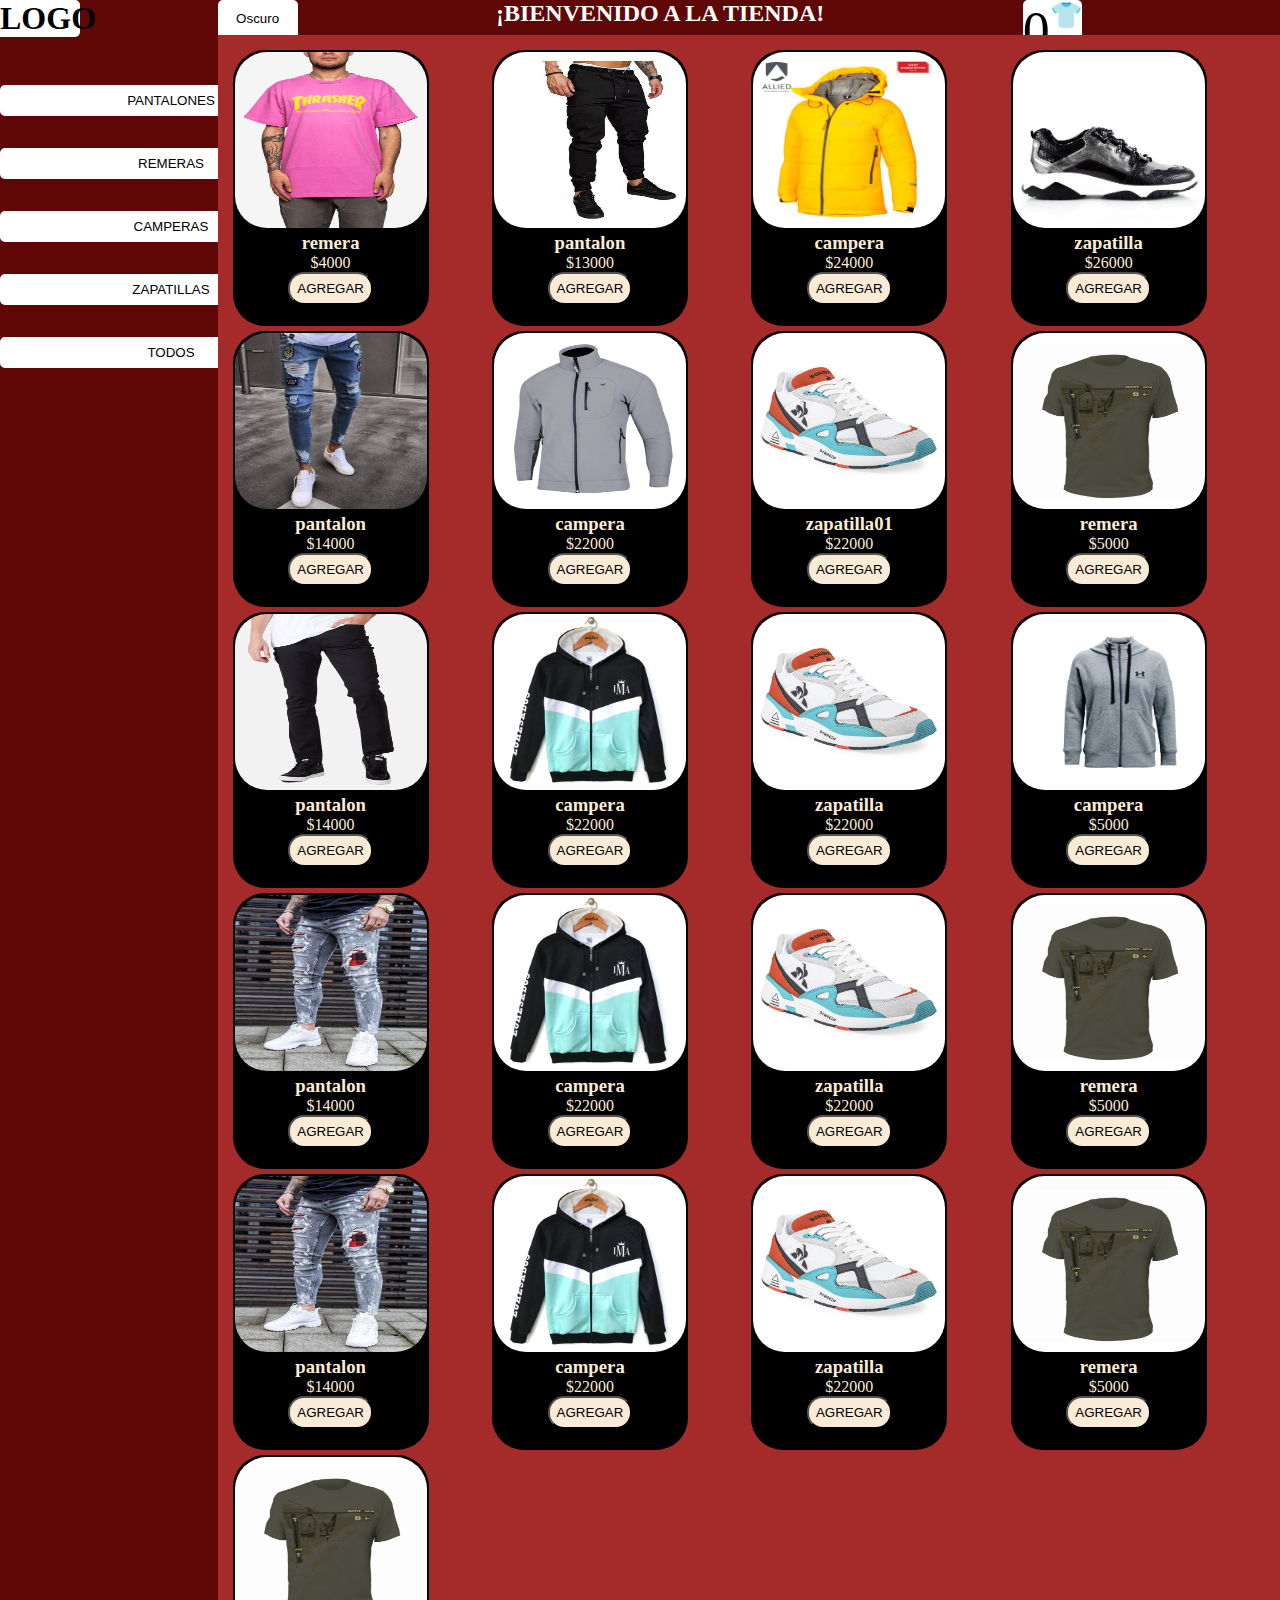
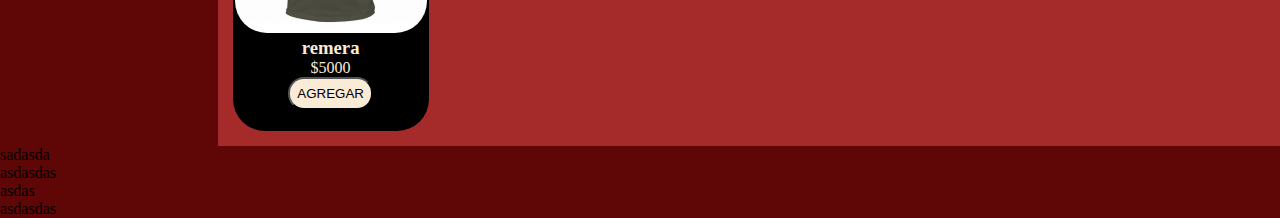
<file: index.html>
<!DOCTYPE html>
<html lang="en">
<head>
    <meta charset="UTF-8">
    <meta http-equiv="X-UA-Compatible" content="IE=edge">
    <meta name="viewport" content="width=device-width, initial-scale=1.0">
    <link rel="stylesheet" href="./styles/styles.css">
    <title>Document</title>
</head>
<body>
    <article class="pagina">
        <nav class="nav">
            <div>
                <h1 class="logo">LOGO</h1>
            </div>
            <div class="categorias">
                <ul class="lista-botones">
                    <li>
                        <button class="boton-categoria" id="pantalon">PANTALONES</button>
                    </li>
                    <li>
                        <button class="boton-categoria" id="remera">REMERAS</button>
                    </li>
                    <li>
                        <button class="boton-categoria" id="campera">CAMPERAS</button>
                    </li>
                    <li>
                        <button class="boton-categoria" id="zapatilla">ZAPATILLAS</button>
                    </li>
                    <li>
                        <button class="boton-categoria" id="todos">TODOS</button>
                    </li>
                </ul>
            </div>
        </nav>
        <header class="header">
            <div>
                <button class="tema">Oscuro</button>
            </div>
            <div>
                <h2 class="title" id="titulo-principal">¡BIENVENIDO A LA TIENDA!</h2>
            </div>
            <div class="bolso-numero">
                <div>
                    <a class="number" href="./pages/carrito.html">0</a>
                </div>
                <div>
                    <a class="bolso" href="./pages/carrito.html">👕</a>
                </div>
                
            </div>
        </header>
        <main class="main">   
            <!--Cargado en JS-->
        </main>
        <footer class="footer">
            <ul>
                <li>sadasda</li>
                <li>asdasdas</li>
                <li>asdas</li>
                <li>asdasdas</li>
            </ul>
        </footer>
    </article>

    <script src="./js/productos.js"></script>
    <script src="./js/main.js"></script>
</body>
</html>
</file>
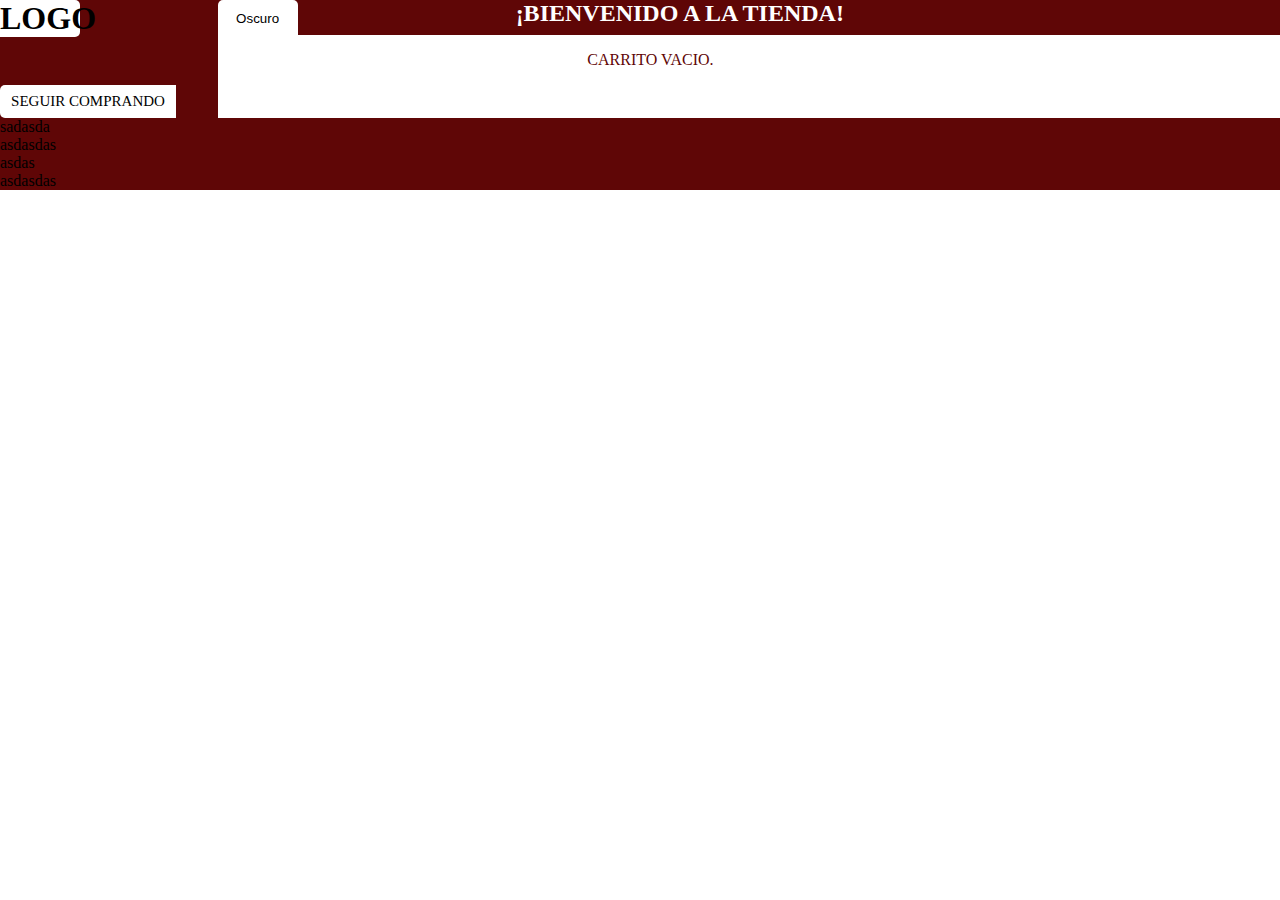
<file: pages/carrito.html>
<!DOCTYPE html>
<html lang="en">
<head>
    <meta charset="UTF-8">
    <meta http-equiv="X-UA-Compatible" content="IE=edge">
    <meta name="viewport" content="width=device-width, initial-scale=1.0">
    <link rel="stylesheet" href="../styles/styles.css">
    
    <title>Document</title>
</head>
<body>
    <article class="pagina">
        <nav class="nav">
            <div>
                <h1 class="logo">LOGO</h1>
            </div>
            <div class="categorias">
                <ul class="lista-botones">
                    <li>
                        <a href="../index.html" class="btn-volver">SEGUIR COMPRANDO</a>
                    </li>
                </ul>
            </div>
        </nav>
        <header class="header">
            <div>
                <button class="tema">Oscuro</button>
            </div>
            <div>
                <h2 class="title" id="titulo-principal">¡BIENVENIDO A LA TIENDA!</h2>
            </div>
        </header>
        <main class="main.carrito">   
            <div id="carrito-vacio">
                <p>CARRITO VACIO.</p>
            </div>
            <article id="tarjetaCompra">

            </article>
            <div class="compra-total">
                <p class="total">TOTAL = $2000</p>
                    <button class="btn-comprar">COMPRAR</button>
            </div>
        </main>
        <footer class="footer">
            <ul>
                <li>sadasda</li>
                <li>asdasdas</li>
                <li>asdas</li>
                <li>asdasdas</li>
            </ul>
        </footer>
    </article>
    
    <script src="../js/productos.js"></script>
    <script src="../js/carrito.js"></script>
</body>
</html>
</file>
<file: styles/styles.css>
*{
    margin: 0px;
    padding: 0px;
    list-style:none;
    text-decoration: none;
}
.pagina{
    display: grid;
    grid-template-columns: auto auto auto auto;
    grid-template-columns: 17%;
}
.logo{
    border-end-end-radius: 5px;
    border-top-right-radius: 5px;
    text-align: center;
    background-color: rgb(255, 255, 255);
    width: 5rem;
}
.nav{
    transition: 0.5s;
    background-color: rgb(95, 6, 6);
    gap: 3rem;
    grid-row: 1/4;
    display: flex;
    flex-direction: column;
    grid-column: 1/1;

}
.categorias{
    background-color: rgb(95, 6, 6)
}
.lista-botones{
    display: grid;
    gap: 2rem;
}
.boton-categoria{
    color: rgb(0, 0, 0);
    justify-content: center;
    padding: 8px;
    width: 38vh;
    border-radius: 5px;
    border: none;
    background-color: rgb(255, 255, 255);
    display: grid;
    border-end-end-radius: 0px;
    border-top-right-radius: 0px;
}
.boton-categoria:hover{
    border-end-end-radius: 0px;
    border-top-right-radius: 0px;
    background-color: brown;
    color: rgb(255, 255, 255);
    transition: 0.3s;
}
.header{
    height: 35px;
    background-color: rgb(95, 6, 6);
    display: grid;
    grid-template-columns: auto auto auto auto;
    justify-content:space-between;
    grid-column: 2/5;
}
.title{
    color: white;
}
.tema{
    border: 0px;
    border-start-end-radius: 5px;
    border-start-start-radius: 5px;
    background-color:white;
    width: 5rem;
    padding: 11px;
}
.tema:hover{
    border-start-end-radius: 5px;
    border-start-start-radius: 5px;
    background-color: brown;
    color: rgb(255, 255, 255);
    transition: 0.3s;
}
.bolso-numero{
    display: flex;
    background-color: white;
    border-start-end-radius: 5px;
    border-start-start-radius: 5px;
}
.bolso-numero:hover{
    border-start-end-radius: 5px;
    border-start-start-radius: 5px;
    background-color: brown;
    color: white;
    transition: 0.3s;
}
.number{
    color: black;
    text-align: center;
    font-size: 6vh;
    border-start-end-radius: 5px;
    border-start-start-radius: 5px;
    width: 35px;
    height: 35px;
}
.bolso{
    font-size: 26px;
    border-start-end-radius: 5px;
    border-start-start-radius: 5px;
    width: 35px;
    height: 35px;
}
.main{
    transition: 0.5s;
    padding: 15px;
    gap: 5px;
    background-color: brown;
    display: grid;
    grid-template-columns: auto auto auto auto;
    grid-column: 2/5;
}
#tarjet{
    height: 17rem;
    width: 12rem;
    background-color: black;
    border-radius: 2rem;
    border: 2px rgba(0, 0, 0, 0.568) solid;
    text-align: center;
}
.target{
    height: 17rem;
    width: 12rem;
    background-color: rgba(0, 0, 0, 0.658);
    border-radius: 2rem;
    border: 2px rgba(0, 0, 0, 0.568) solid;
    text-align: center;
}
.img{
    border-radius: 2rem;
    height: 11rem;
    width: 12rem;
}
.text-nombre{
    color: antiquewhite;
}
.precio{
    color: antiquewhite;
}
.boton-agregar{
    background-color: antiquewhite;
    border-radius: 1rem;
    padding: 7px;
}
.footer{
    background-color: rgb(95, 6, 6);
    grid-column: 1/5;
}


/*------------- Cambio de tema -----------------------*/

.tema-header{
    background-color: rgba(156, 87, 87, 0.753);
}
.tema-nav{
    transition: 0.5s;
    background-color: rgba(156, 87, 87, 0.753);
    gap: 3rem;
    grid-row: 1/4;
    display: flex;
    flex-direction: column;
    grid-column: 1/1;

}
.tema-categorias{
    background-color: rgba(156, 87, 87, 0.753);
}
.tema-main{
    transition: 0.5s;
    background-color: white;
}
.tema-footer{
    background-color: rgba(156, 87, 87, 0.753);
}

/*--------Css De carrito-------*/

.footer-carrito{
    background-color: rgb(95, 6, 6);
}

.btn-volver{
    font-size: 15px;
    color: rgb(0, 0, 0);
    justify-content: center;
    padding: 8px;
    width: 10rem;
    border-radius: 5px;
    border: none;
    background-color: rgb(255, 255, 255);
    display: grid;
    border-end-end-radius: 0px;
    border-top-right-radius: 0px;
}
.btn-volver:hover{
    border-end-end-radius: 0px;
    border-top-right-radius: 0px;
    background-color: brown;
    color: rgb(255, 255, 255);
    transition: 0.3s;
}
#carrito-vacio{
    width: 30rem;
    text-align: end;
    margin: 1rem;
    color: rgb(95, 6, 6);
}
.tarjet-carrito{
    width: 120%;
    padding: 1rem;
    margin: 2rem;
    color: white;
    background-color: brown;
    display: grid;
    grid-template-columns: auto auto auto auto auto;
    justify-content: space-between;
}
.img-carrito{
    width: 6rem;
    height: 6rem;
}
.compra-total{
    display: flex;
    margin: 1rem;
}
.quitar{
    font-size: 20px;
}
.total{
    padding: 7px;
    color: rgb(95, 6, 6);
}
.btn-comprar{
    background-color: antiquewhite;
    border-radius: 1rem;
    padding: 7px;
}

.vacio{
    display: none;
}
.tarjeta-carrito{
    display: none;
}
.comprar{
    display: none;
}
</file>
